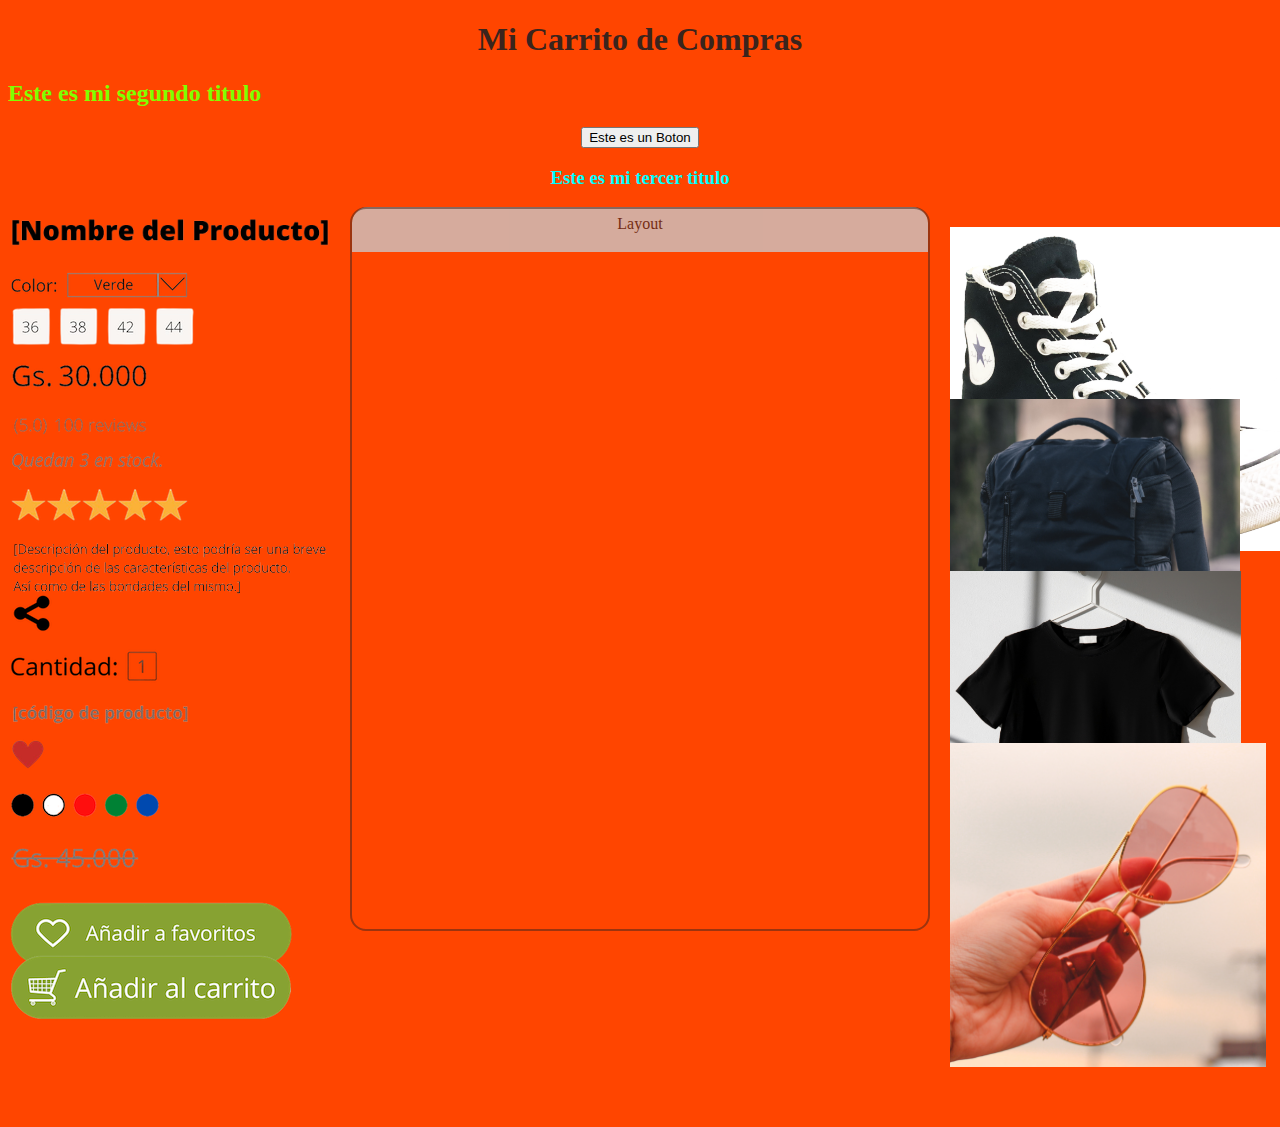
<file: index.html>
<!DOCTYPE html>
<html>
  <head>
    <title>Aqui va el nombre de mi pagina</title>
    <meta charset="utf-8" />
    <meta http-equiv="X-UA-Compatible" content="IE=edge" />
    <meta name="viewport" content="width=device-width, initial-scale=1" />
    <link rel="stylesheet" href="./style.css" />
  </head>
  <body>
    <center>
      <h1>Mi Carrito de Compras</h1>
      <h2 id="titulo2">Este es mi segundo titulo</h2>
      <button>Este es un Boton</button>
      <h3 class="titulo3">Este es mi tercer titulo</h3>
    </center>
    <div id="pagina">
      <div id="tablero-izquierdo" class="tablero">
        <div class="contenedor">
          <img
            class="componente"
            alt="componente"
            id="componente1"
            src="./images/componente_1.png"
          />
        </div>
        <div class="contenedor reducido">
          <img
            class="componente"
            alt="componente"
            id="componente2"
            src="./images/componente_2.png"
          />
        </div>
        <div class="contenedor">
          <img
            class="componente"
            alt="componente"
            id="componente3"
            src="./images/componente_3.png"
          />
        </div>
        <div class="contenedor">
          <img
            class="componente"
            alt="componente"
            id="componente4"
            src="./images/componente_4.png"
          />
        </div>
        <div class="contenedor reducido">
          <img
            class="componente"
            alt="componente"
            id="componente5"
            src="./images/componente_5.png"
          />
        </div>
        <div class="contenedor reducido">
          <img
            class="componente"
            alt="componente"
            id="componente6"
            src="./images/componente_6.png"
          />
        </div>
        <div class="contenedor">
          <img
            class="componente"
            alt="componente"
            id="componente7"
            src="./images/componente_7.png"
          />
        </div>
        <div class="contenedor">
          <img
            class="componente"
            alt="componente"
            id="componente8"
            src="./images/componente_8.png"
          />
        </div>
        <div class="contenedor">
          <img
            class="componente"
            alt="componente"
            id="componente9"
            src="./images/componente_9.png"
          />
        </div>
        <div class="contenedor">
          <img
            class="componente"
            alt="componente"
            id="componente10"
            src="./images/componente_10.png"
          />
        </div>
        <div class="contenedor reducido">
          <img
            class="componente"
            alt="componente"
            id="componente11"
            src="./images/componente_11.png"
          />
        </div>
        <div class="contenedor">
          <img
            class="componente"
            alt="componente"
            id="componente12"
            src="./images/componente_12.png"
          />
        </div>
        <div class="contenedor">
          <img
            class="componente"
            alt="componente"
            id="componente13"
            src="./images/componente_13.png"
          />
        </div>
        <div class="contenedor">
          <img
            class="componente"
            alt="componente"
            id="componente14"
            src="./images/componente_14.png"
          />
        </div>
        <div class="contenedor">
          <img
            class="componente"
            alt="componente"
            id="componente15"
            src="./images/componente_15.png"
          />
        </div>
        <div class="contenedor">
          <img
            class="componente"
            alt="componente"
            id="componente16"
            src="./images/componente_16.png"
          />
        </div>
      </div>
      <div id="tablero-derecho" class="tablero">
        <div class="contenedor2">
          <img
            class="producto"
            alt="producto"
            id="producto1"
            src="./images/producto_1.png"
          />
        </div>
        <div class="contenedor2">
          <img
            class="producto"
            alt="producto"
            id="producto2"
            src="./images/producto_2.png"
          />
        </div>
        <div class="contenedor2">
          <img
            class="producto"
            alt="producto"
            id="producto3"
            src="./images/producto_3.png"
          />
        </div>
        <div class="contenedor2">
          <img
            class="producto"
            alt="producto"
            id="producto4"
            src="./images/producto_4.png"
          />
        </div>
      </div>
      <div id="layout">
        <div class="rotulo">
          <p class="titulo">Layout</p>
        </div>
        <div class="layout"></div>
      </div>
    </div>
    <script src="./scripts.js"></script>
  </body>
</html>
</file>
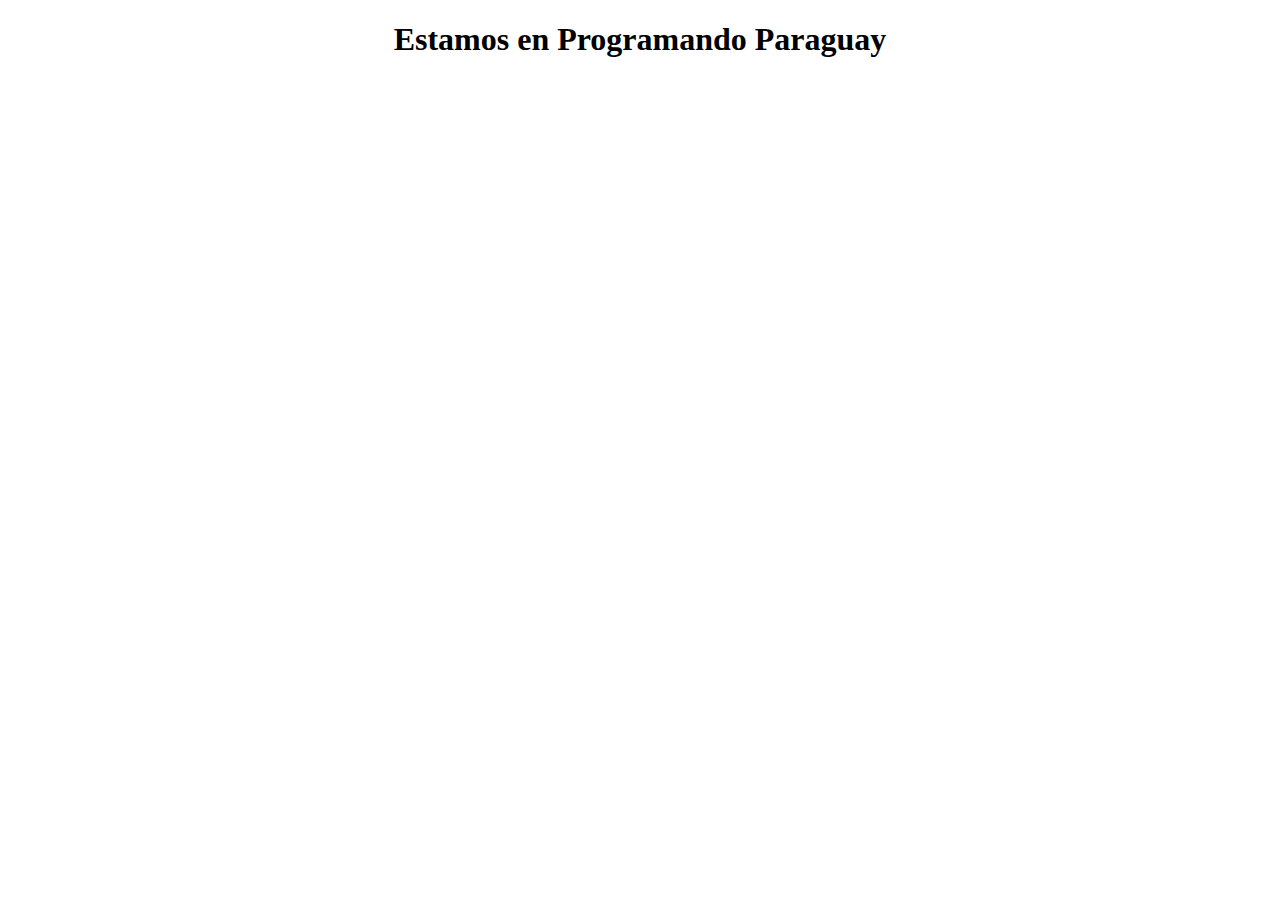
<file: images/index.html>
<!DOCTYPE html>
<html>
  <head>
    <title>Mi primer html5</title>
    <meta charset="utf-8" />
    <meta http-equiv="X-UA-Compatible" content="IE=edge" />
    <meta name="viewport" content="width=device-width, initial-scale=1" />
  </head>
  <body>
    <p style="color: blue;"><center><b><h1>Estamos en Programando Paraguay</h1> </b></center></p>
  </body>
  
</html>
</file>
<file: style.css>
/*h1 {
  color: black ; 
  text-align: left;
}
*/
h1{
  color: #3a241d;
  text-align: center;
}
#titulo2{
  color: chartreuse;
  text-align: left;

}
body {
  background-color: orangered;
  font-family: Georgia, 'Times New Roman', Times, serif, arial, sans-serif;
}
#tablero-izquierdo{
  width: 25%;
  position: absolute;
  height: 100%;
  padding: 10px;
  left: 0px;
}
#tablero-derecho {
  width: 25%;
  position: absolute;
  height: 100%;
  padding: 10px;
  right: 0px;
}
.titulo3{
  color: cyan;

}
.contenedor {
  position: relative;
  height: 6%;
 }

.contenedor2 {
  margin: 10px;
  position: relative;
  height: 18%;
  left: -10px;
}

.reducido {
  height: 4%;
}

.componente {
  position: absolute;
  max-width: 100%;
  max-height: 150%;
  z-index: 3;
}

.producto {
  position: absolute;
  max-width: 200%;
  max-height: 200%;
  z-index: 2;
}

.layout {
  height: 80%;
  width: 45%;
  border: 2px solid #3a241d;
  border-radius: 1rem;
  position: absolute;
  opacity: 0.5;
  z-index: 1;
  margin: auto;
  left: 0px;
  right: 0px;
}

.rotulo {
  width: 45%;
  height: 5%;
  background: #C4D7E0;
  position: absolute;
  opacity: 0.7;
  z-index: 1;
  margin: auto;
  left: 0px;
  right: 0px;
  border-radius: 1em 1rem 0px 0px;
  text-align: center;
  color: #3a241d;
}

.titulo {
  position: relative;
  display: inline;
  top: 0.5rem;
}
</file>
